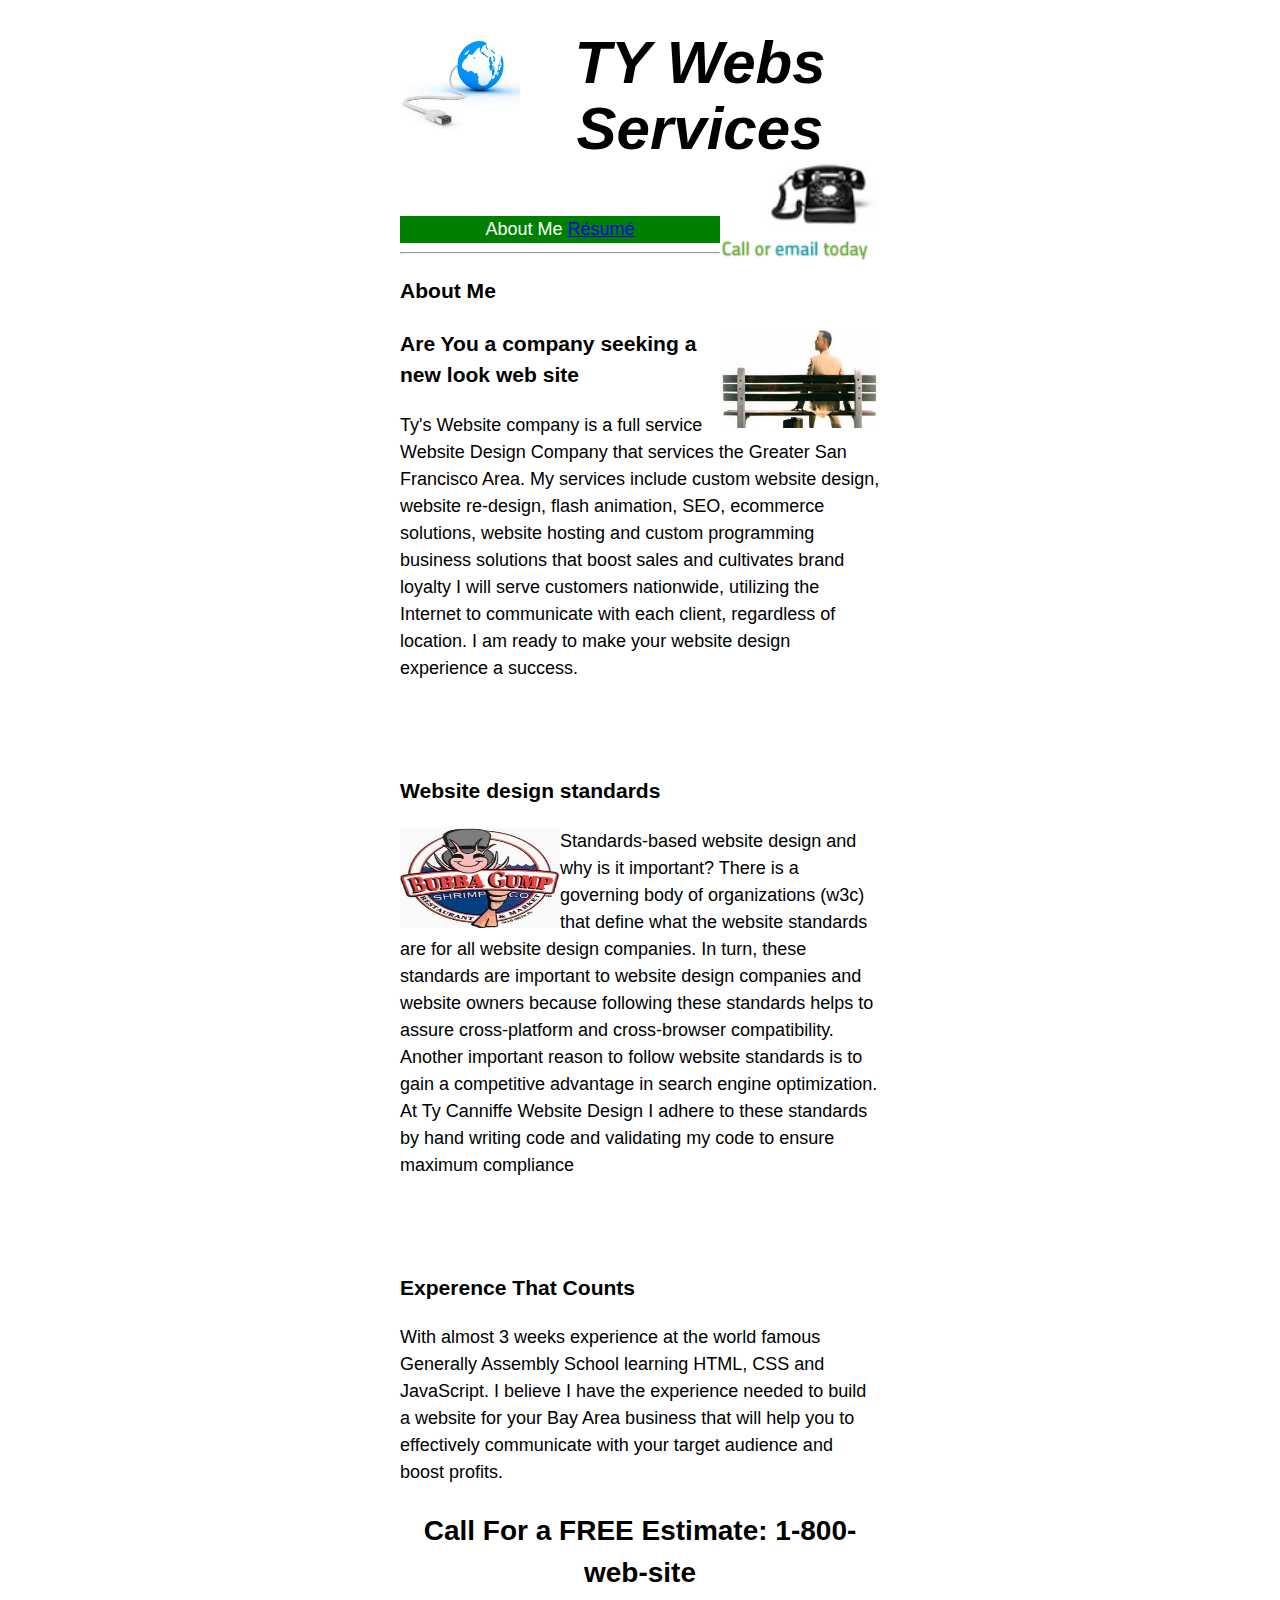
<file: index.html>
<!doctype html>
<html>
        <head>
                <meta charset="utf-8">
                <title>TY's Webs Services</title>
                <link rel="stylesheet" href="css/style.css">
        </head>
        <body>
                <h1>
                        <img class="floatleft" src="img/wdev.jpg" alt="Contact Info"height="100" width="120">
                        TY Webs Services 
                        <img class="floatright" src="img/phone.png" alt="Contact Info" height="100" width="160">
                </h1>

                <br>
                <br>
                <nav>
                        About Me
                        <a href="resume.html">R&#0233sum&#0233</a>
                </nav>
                
                <hr>
                
                <h3>About Me</h3>
                <img class="floatright" src="img/bench.jpg" alt="Contact Info" height="100" width="160">

                <h3>Are You a company seeking a new look web site</h3>
                    
                    <p>Ty's Website company is a full service Website Design Company that services the Greater San Francisco Area. My services include custom website design, website re-design, flash animation, SEO, ecommerce solutions, website hosting and custom programming business solutions that boost sales and cultivates brand loyalty
                    I will serve customers nationwide, utilizing the Internet to communicate with each client, regardless of location. I am ready to make your website design experience a success.</p>

                <br>
                <br> <h3>Website design standards</h3>
                <img class="floatleft" src="img/shrimp.jpg" alt="Contact Info" height="100" width="160">
                    <p>Standards-based website design and why is it important? There is a governing body of organizations (w3c) that define what the website standards are for all website design companies.                    
                    In turn, these standards are important to website design companies and website owners because following these standards helps to assure cross-platform and cross-browser compatibility. Another important reason to follow website standards is to gain a competitive advantage in search engine optimization. At Ty Canniffe Website Design I adhere to these standards by hand writing code and validating my code to ensure maximum compliance</p>
                <br>
                <br> <h3>Experence That Counts</h3>
                    <p>With almost 3 weeks experience at the world famous Generally Assembly School learning HTML, CSS and JavaScript. I believe I have the experience needed to build a website for your Bay Area business that will help you to effectively communicate with your target audience and boost profits.</p>

                    <h2>Call For a FREE Estimate: 1-800-web-site</h2>
        </body>
</html>
</file>
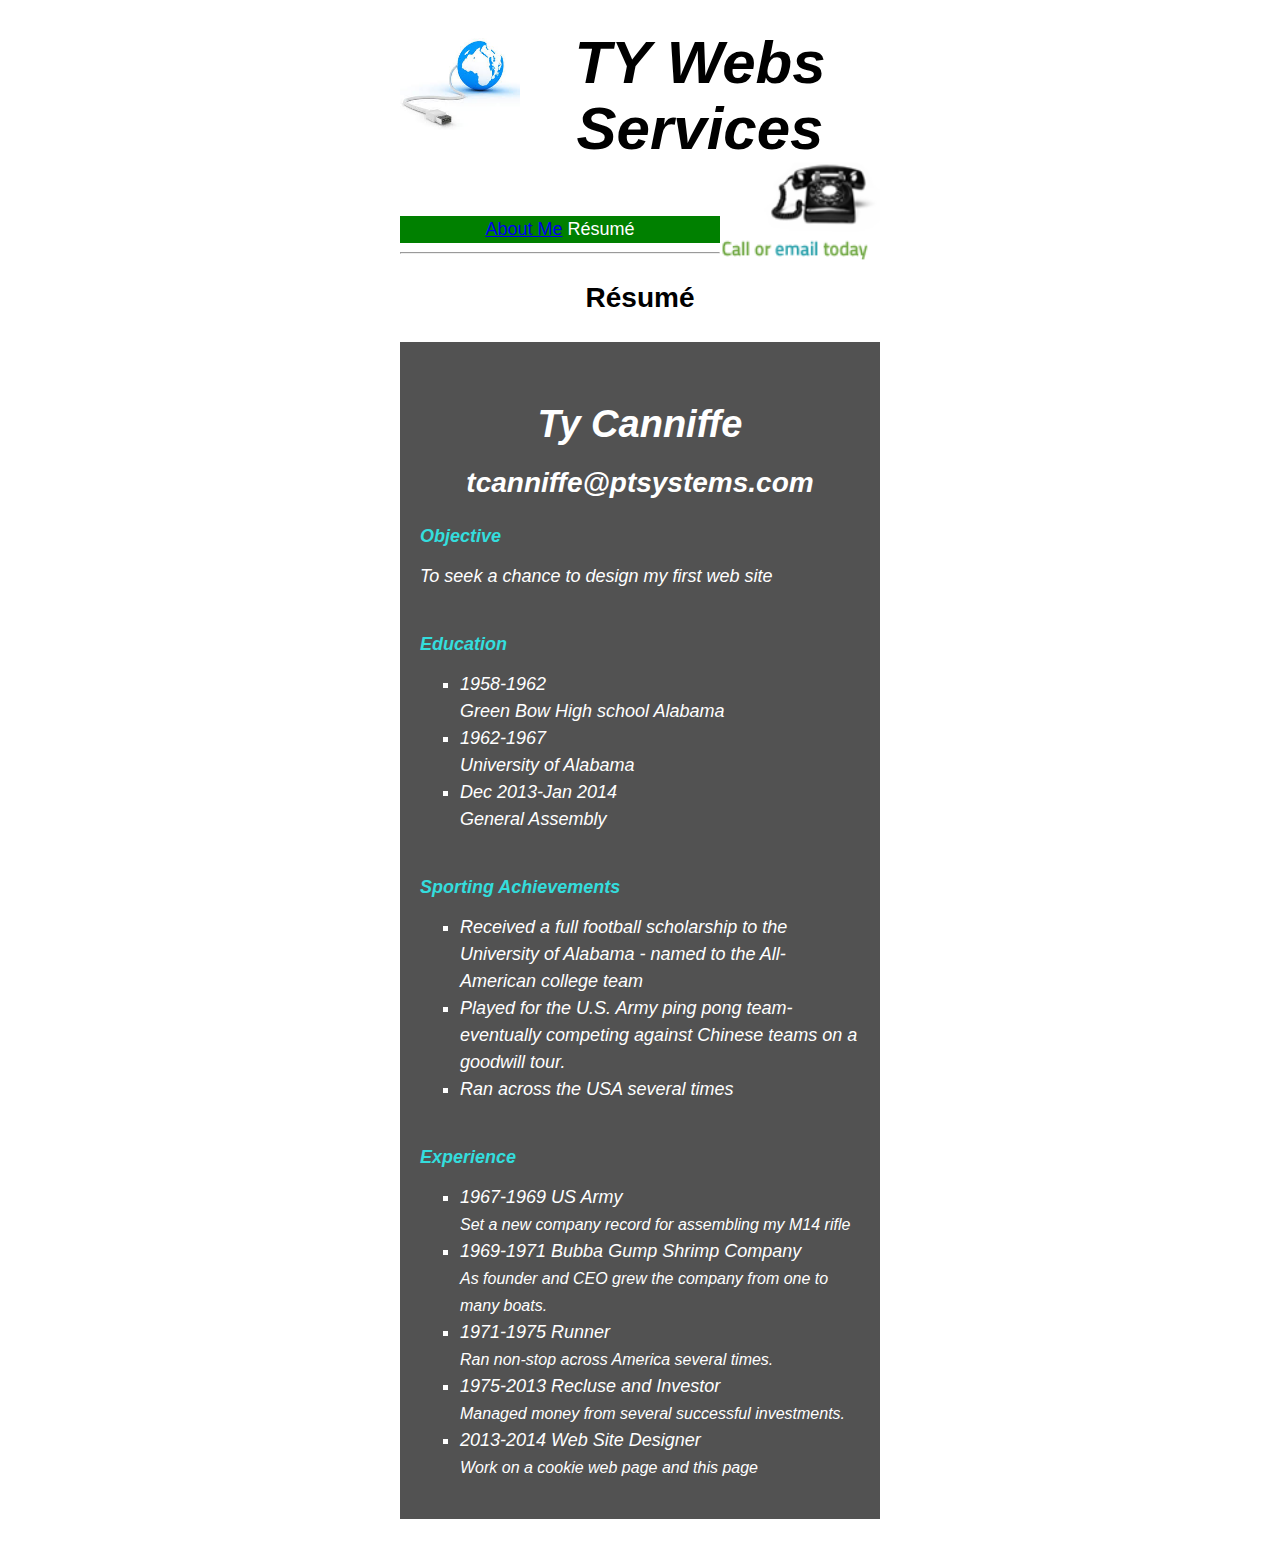
<file: resume.html>
<!doctype html>
<html>
        <head>
                <meta charset="utf-8">
                <title>TY's Webs Services</title>
                <link rel="stylesheet" href="css/style.css">
        </head>
        <body>
                <h1>
                        <img class="floatleft" src="img/wdev.jpg" alt="Contact Info"height="100" width="120">
                        TY Webs Services 
                        <img class="floatright" src="img/phone.png" alt="Contact Info" height="100" width="160">
                </h1>

                <br>
                <br>
                <nav>
                        <a href="index.html">About Me</a>
                        R&#0233sum&#0233
                </nav>
                
                <hr>
                
                
                <h2>R&#0233sum&#0233</h2>

                 <article>
                        <h2><strong>Ty Canniffe</strong><br>tcanniffe@ptsystems.com</h2>
  
                        <h4>Objective</h4>
                            <p>To seek a chance to design my first web site </p>
                             <br>
                        <h4>Education</h4>
                        <ul>
                            <li>1958-1962 </li>
                            Green Bow High school Alabama<br>
                          
                            <li>1962-1967 </li>
                            University of Alabama<br>
                            
                            <li>Dec 2013-Jan 2014 </li>
                            General Assembly <br>
                            
                        </ul>
                         <br>
                        <h4>Sporting Achievements</h4>
                        <ul>
                            <li>Received a full football scholarship to the University of Alabama - named to the All-American college team</li>
                            <li>Played for the U.S. Army ping pong team- eventually competing against Chinese teams on a goodwill tour.</li>
                            <li>Ran across the USA several times</li>
                        </ul>
                         <br>
                        <h4>Experience</h4>
                        <ul>
                            <li>1967-1969 US Army</li>
                            <small>Set a new company record for assembling my M14 rifle</small> 
                            <li>1969-1971 Bubba Gump Shrimp Company</li>
                            <small>As founder and CEO grew the company from one to many boats.</small>
                            <li>1971-1975 Runner</li>
                            <small>Ran non-stop across America several times.</small>
                            <li>1975-2013 Recluse and Investor</li>
                            <small>Managed money from several successful investments.</small>
                            <li>2013-2014 Web Site Designer</li>
                            <small>Work on a cookie web page and this page</small>
                        </ul>
                  </article>
        </body>
</html>
</file>
<file: css/style.css>
.floatright {
        float: right;
}

.floatleft {
        float: left;
}

body {
        margin: 30px 400px 30px 400px;
        font-family: arial;
        font-size: 18px;
        line-height: 1.5;
}

article {
        max-width: 1000px;
        padding:20px;
        margin: 0 auto;      
        color: #FFFFFF;
        background: #525252;
        background-size: cover;
        background-position: center;
        font-style: italic;
        }

h1 {
        text-align: center;
        font-family: sans-serif;
        font-size: 60px;
        line-height: 1.1;
        margin:0;
        font-style: italic;
}

h2 {
        text-align: center;
        font-size: 28px;
        line-height: 1.5;
}

h4 {
        color: #34DDDD;
        padding:0;
        margin: 0;
        margin-bottom: 0;
        margin-top: 0;
        line-height: 1;
}

img {
        margin:0;
       }

nav {
        color: #FFFFFF;
        text-align: center;
        background: green;
        margin:0;
}

ul {
        list-style: square;
}

strong {
        font-weight: bold;
        font-size: 38px;
        line-height: 2;
}


small {
        font-size: 16px;
        line-height: 1.5;
}
</file>
